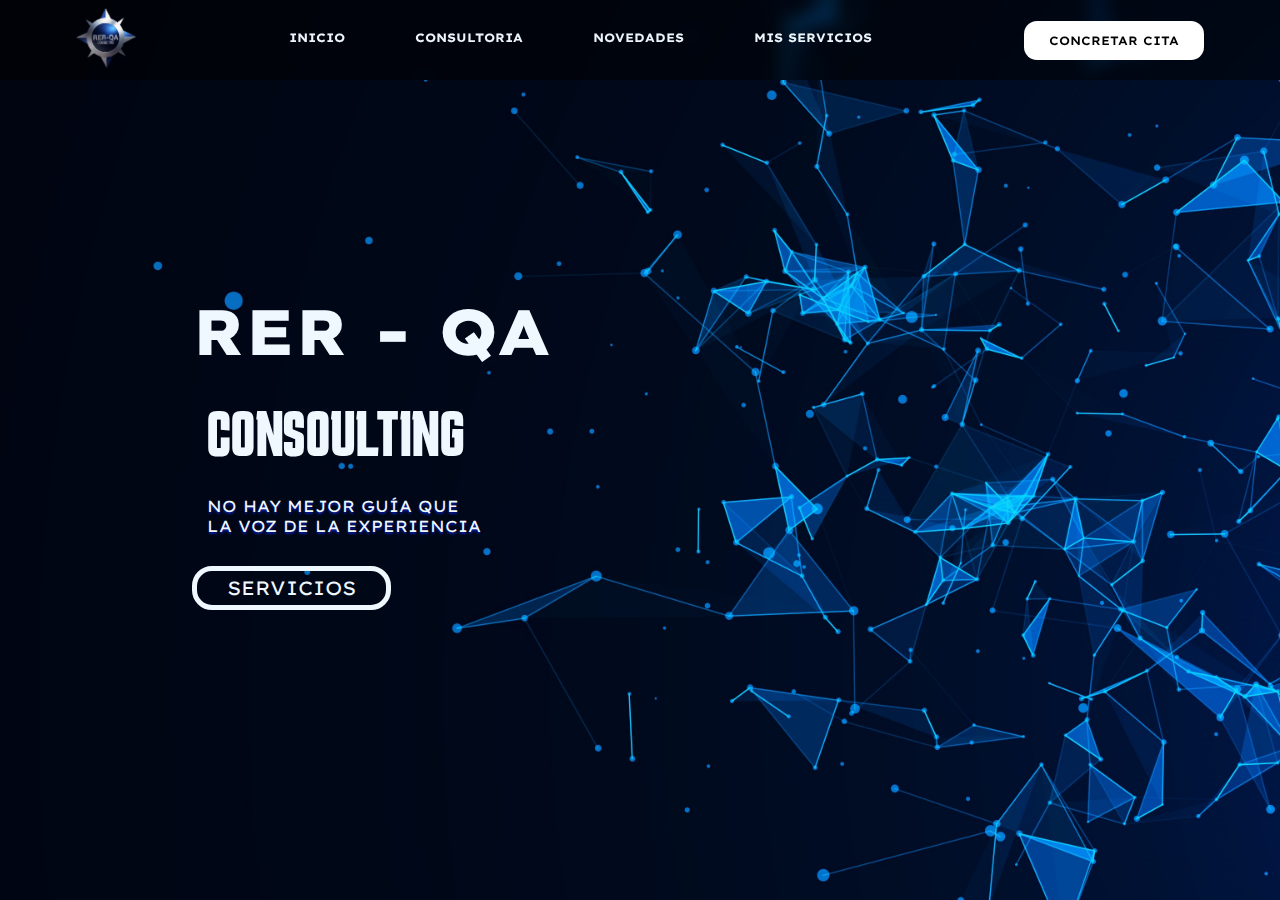
<file: index.html>
<!DOCTYPE html>
<html lang="es">
<head>
    <meta charset="UTF-8">
    <meta name="viewport" content="width=device-width, initial-scale=1.0">
    <title>RER QA Consoulting | Inicio</title>
    <link rel="preconnect" href="https://fonts.googleapis.com">
    <link rel="preconnect" href="https://fonts.gstatic.com" crossorigin>
    <link href="https://fonts.googleapis.com/css2?family=Lexend+Exa:wght@100..900&display=swap" rel="stylesheet">
    <link href="https://fonts.googleapis.com/css2?family=Karantina:wght@300;400;700&family=League+Gothic&display=swap" rel="stylesheet">
    <link rel="stylesheet" href="source/CSS/styles.css">
    <link rel="shortcut icon" href="source/images/logo.png" />
</head>
<body>
    <header>
            <a href="index.html"><img src="source/images/logo.png" alt="" class="logo"></a>
            <nav class="links">
                <a href="index.html" class="navItem">INICIO</a>
                <a href="source/pages/consultoria.html" class="navItem">CONSULTORIA</a>
                <a href="source/pages/novedades.html" class="navItem">NOVEDADES</a>
                <a href="source/pages/servicios.html" class="navItem">MIS SERVICIOS</a>
            </nav>
            <a href="" class="btn">CONCRETAR CITA</a>
    </header>
    <main>
        <section class="hero">
            <div class="heroMainCont">
                <div class="heroText">
                    <h1>RER - QA</h1>
                    <h2>CONSOULTING</h2>
                    <p>NO HAY MEJOR GUÍA QUE <br>LA VOZ DE LA EXPERIENCIA</p>
                    <a href="#section1" class="heroButton">SERVICIOS</a>
                </div>
                <div class="heroRight">
                    <!-- <img src="source/images/logo.png" alt="logo" class="heroLogo"> -->
                </div>
            </div>
        </section>
        <section class="inicioInfo-1 inicioInfo" id="section1">
            <div>
                <h3 class="subTitulo">CONSULTORIA</h3>
                <p class="infoParrafo1">
                        Mi objetivo es conocerte a ti y a tu negocio para 
                        ver lo que funciona y descubrir nuevas oportunidades 
                        de crecimiento. ¿Cómo lo hago? A través de mi amplia 
                        experiencia en el sector, un enfoque claramente definido 
                        y opciones de soporte innovadoras.
                </p>
                <a href="" class="sectionButton buttonGen">CONCRETAR CITA</a>
            </div>
            <img src="source/images/Inicio/indexImg1.jpg" alt="imagenCheck" class="imagenCheck infoImagen">
        </section>
        <section class="inicioInfo-2 inicioInfo">
            <img src="source/images/Inicio/indexImg2.jpg" alt="" class="imagenCheck infoImagen">
            <div>
                <h3 class="subTitulo">NOVEDADES</h3>
                <p class="infoParrafo2">
                        ¡Ultimas noticias! Aquí podrás obtener información sobre 
                        los próximos eventos y leer mis últimas actualizaciones. 
                        También recibirás información exclusiva sobre los nuevos 
                        proyectos, los eventos de la temporada y avisos importantes 
                        antes que nadie.
                </p>
                <a href="" class="sectionButton buttonGen">INFORMACION</a> 
            </div>
        </section>
        <section class="inicioInfo-3 inicioInfo">
            <div>
                <h3 class="subTitulo">RER-QA CONSOULTING</h3>
                <p class="infoParrafo3">
                        Cuando trabajemos juntos, comenzaré por averiguar qué está 
                        funcionando en tu negocio y qué cosas podrían mejorarse, ya 
                        sea que eso signifique perfeccionar un proceso de negocio 
                        existente o eliminar deficiencias. Sin embargo, en última 
                        instancia, mi objetivo es ampliar tus flujos de ingreso y descubrir 
                        nuevas oportunidades de crecimiento. ¿Cómo lo hago? A través de mi 
                        amplia experiencia en el sector, un enfoque claramente definido y 
                        opciones de soporte innovadoras. Cuando trabajas conmigo, puedes 
                        confiar en que realizaré un proceso con garantías, desarrollado con 
                        cuidado y que ha demostrado brindar buenos resultados en todos los 
                        sectores de la industria.
                </p>
            </div>
            <img src="source/images/Inicio/indexImg3.jpg" alt="" class="imagenCheck infoImagen">
        </section>
    </main>
    <footer>

    </footer>
</body>
</html>
</file>
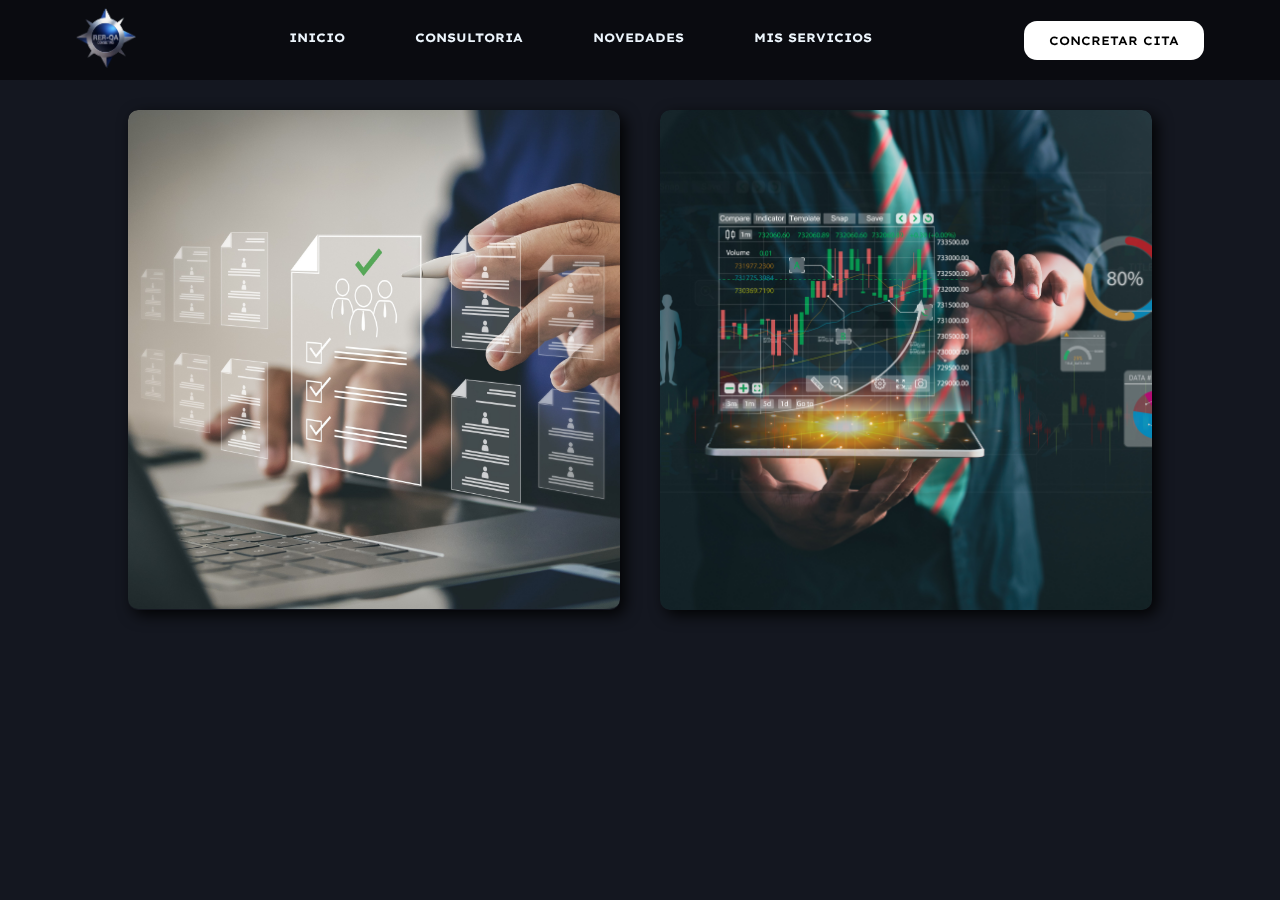
<file: source/pages/consultoria.html>
<!DOCTYPE html>
<html lang="en">
<head>
    <meta charset="UTF-8">
    <meta name="viewport" content="width=device-width, initial-scale=1.0">
    <title>RER QA Consoulting | Consultoria</title>
    <link rel="preconnect" href="https://fonts.googleapis.com">
    <link rel="preconnect" href="https://fonts.gstatic.com" crossorigin>
    <link href="https://fonts.googleapis.com/css2?family=Lexend+Exa:wght@100..900&display=swap" rel="stylesheet">
    <link href="https://fonts.googleapis.com/css2?family=Karantina:wght@300;400;700&family=League+Gothic&display=swap" rel="stylesheet">
    <link rel="stylesheet" href="../CSS/styles.css">
    <link rel="shortcut icon" href="../images/logo.png" />
</head>
<body>
    <header>
        <a href="../../index.html"><img src="../images/logo.png" alt="" class="logo"></a>
        <nav class="links">
            <a href="../../index.html" class="navItem">INICIO</a>
            <a href="consultoria.html" class="navItem">CONSULTORIA</a>
            <a href="novedades.html" class="navItem">NOVEDADES</a>
            <a href="servicios.html" class="navItem">MIS SERVICIOS</a>
        </nav>
        <a href="../../index.html#section1" class="btn">CONCRETAR CITA</a>
    </header>
    <main>
        <section class="cards">
            <div id="card-area">
                <div class="wrapper">
                    <div class="box-area">
                        <div class="box">
                            <img alt="" src="../images/Inicio/indexImg1.jpg">
                            <div class="overlay">
                                <h3>Asesoramiento</h3>
                                <p>Desarrolla tus habilidades</p>

                            </div>
                        </div>
                        <div class="box">
                            <img alt="" src="../images/Inicio/indexImg2.jpg">
                            <div class="overlay">
                                <h3>ESTRATEGIA</h3>
                                <p>El camino hacia el exito</p>

                            </div>
                        </div>
                    </div>
                </div>
            </div>
        </section>
        <section class="formulario">

        </section>
    </main>
    <footer>

    </footer>
</body>
</html>
</file>
<file: source/CSS/styles.css>
* {
  box-sizing: border-box;
  font-family: "Lexend Exa", sans-serif;
  margin: 0;
  padding: 0;
}

body {
  background-color: #141720;
}

li {
  list-style: none;
}

a {
  text-decoration: none;
  color: #252525;
}

.logo {
  height: 60px;
  background-color: rgba(0, 0, 0, 0);
  cursor: pointer;
}

a {
  text-decoration: none;
  color: #edf5fc;
}

.buttonGen {
  background-color: #dfdfdf;
  color: #252525;
  padding: 20px 30px;
  border-radius: 15px;
}

header {
  display: flex;
  justify-content: space-around;
  align-items: center;
  color: #edf5fc;
  background-color: transparent;
  position: fixed;
  top: 0;
  width: 100%;
  height: 80px;
  background: rgba(0, 0, 0, 0.5);
  backdrop-filter: blur(9px);
  z-index: 10;
}

.links {
  display: flex;
  gap: 70px;
  align-items: center;
}
.links a {
  font-family: "Lexend Exa", sans-serif;
  font-weight: 700;
  font-size: 12px;
}

.btn {
  background-color: #ffffff;
  font-family: "Lexend Exa", sans-serif;
  font-weight: 600;
  color: rgb(0, 0, 0);
  padding: 12px 25px;
  border-radius: 13px;
  font-size: 12px;
  text-align: center;
}

.btn:hover {
  background-color: #08b3b3;
  transition: 0.3s;
  color: #edf5fc;
}

.navItem {
  --clippy: polygon(50% 0, 50% 0, 50% 100%, 50% 100%);
}

.navItem::after {
  content: "";
  display: block;
  background: #fff;
  width: 100%;
  margin-top: 3px;
  height: 3px;
  clip-path: var(--clippy);
  transition: clip-path 0.5s;
  border-radius: 3px;
}

.navItem:hover {
  --clippy: polygon(10% 0, 90% 0, 90% 100%, 10% 100%);
}

@keyframes enhance-header {
  to {
    background: rgba(0, 0, 0, 0.5);
    backdrop-filter: blur(5px);
  }
}
.hero {
  background-image: url(../images/fondoPiola.jpg);
  background-repeat: no-repeat;
  background-size: cover;
  background-position: center center;
  height: 100vh;
  display: flex;
  align-items: center;
  justify-content: center;
}

.heroMainCont {
  display: flex;
  justify-content: space-between;
  width: 70%;
  height: 100%;
}

.heroText {
  display: flex;
  flex-direction: column;
  align-self: center;
  color: aliceblue;
  gap: 30px;
}
.heroText h1, .heroText h2 {
  font-size: 5vw;
}
.heroText h1 {
  font-weight: 800;
}
.heroText h2 {
  font-weight: 800;
  font-family: "Karantina", system-ui;
  margin-left: 15px;
}
.heroText p {
  margin-left: 15px;
  text-shadow: 0px 2px 2px #041dac;
}

.heroButton {
  border: solid 5px #f0f8ff;
  background-color: transparent;
  color: #f0f8ff;
  border-radius: 20px;
  padding: 5px 30px;
  width: fit-content;
  font-size: 1.5vw;
}

.heroButton:hover {
  border-color: #c0c0c0;
  color: #c0c0c0;
  transition: 0.3s;
}

.heroRight {
  display: flex;
  align-items: center;
  justify-content: center;
}

.heroLogo {
  opacity: 80%;
}

.infoImagen {
  height: 100vh;
  width: 50vw;
}

.inicioInfo {
  display: flex;
}
.inicioInfo div {
  justify-self: center;
  align-self: center;
  text-align: left;
  color: #f0f8ff;
  display: flex;
  flex-direction: column;
  justify-content: center;
  align-items: center;
  gap: 50px;
}
.inicioInfo div p {
  width: 50%;
}

.subTitulo {
  font-size: 3.5em;
  text-shadow: 0px 4px 4px #20DFDF;
}

main {
  height: 100vh;
  overflow-y: scroll;
  scroll-snap-type: y mandatory;
}

main::-webkit-scrollbar {
  display: none;
}

main > section {
  height: 100vh;
  scroll-snap-align: center;
}

.sectionButton {
  font-weight: 700;
  font-size: 19px;
  background-color: #20DFDF;
  color: #f0f8ff;
}

.sectionButton:hover {
  transition: 0.1s;
  background-color: #0C65A6;
}

.cards {
  color: #fff;
}

.wrapper {
  padding: 10px 10%;
}

#card-area {
  padding: 50px 0;
}

.box-area {
  display: grid;
  grid-template-columns: repeat(auto-fit, minmax(250px, 1fr));
  grid-gap: 40px;
  margin-top: 50px;
}

.box {
  border-radius: 10px;
  position: relative;
  overflow: hidden;
  box-shadow: 5px 5px 15px rgba(0, 0, 0, 0.9);
}

.box img {
  width: 100%;
  border-radius: 10px;
  display: block;
  transition: transform 0.5s;
}

.overlay {
  width: 100%;
  height: 0;
  background: linear-gradient(transparent, #112849 89%);
  border-radius: 10px;
  position: absolute;
  left: 0;
  bottom: 0;
  overflow: hidden;
  display: flex;
  align-items: center;
  justify-content: center;
  flex-direction: column;
  padding: 0 40px;
  text-align: center;
  font-size: 14px;
  transition: height 0.5s;
}

.overlay h3 {
  font-weight: 500;
  margin-bottom: 5px;
  margin-top: 80%;
  font-size: 30px;
  letter-spacing: 2px;
}

.box:hover img {
  transform: scale(1.1);
}

.box:hover .overlay {
  height: 100%;
}

body::-webkit-scrollbar {
  display: none;
}

/*# sourceMappingURL=styles.css.map */
</file>
